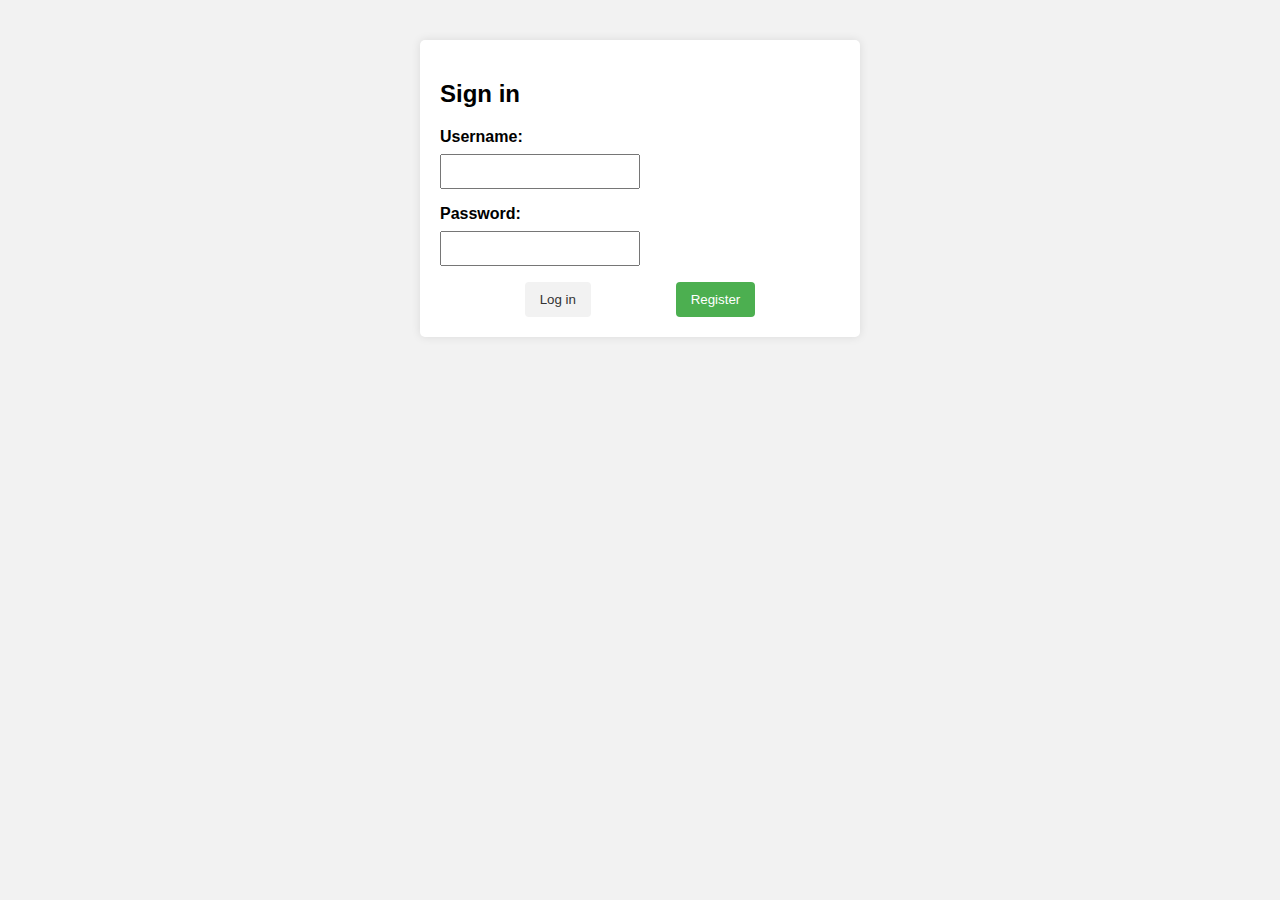
<file: index.html>
<!DOCTYPE html>
<html lang="en">
  <head>
    <meta charset="UTF-8" />
    <meta name="viewport" content="width=device-width, initial-scale=1.0" />
    <title>Log In</title>
    <link rel="stylesheet" href="./assets/style/user.css" />
    <script type="module" src="./assets/scripts/authentication.js" defer></script>
  </head>
  <body>
    <section class="container">
      <form id="signinform">
        <h2>Sign in</h2>
        <label for="username">Username:</label>
        <input
          type="text"
          class="inputbox"
          id="username"
          name="username"
          required
        />

        <label for="password">Password:</label>
        <input
          type="password"
          class="inputbox"
          id="password"
          name="password"
          required
        />
        <section class="buttons">
          <button id="logInBtn" type="submit">Log in</button>
          <button id="registerBtn" type="button">Register</button>
        </section>
      </form>
    </section>
  </body>
</html>
</file>
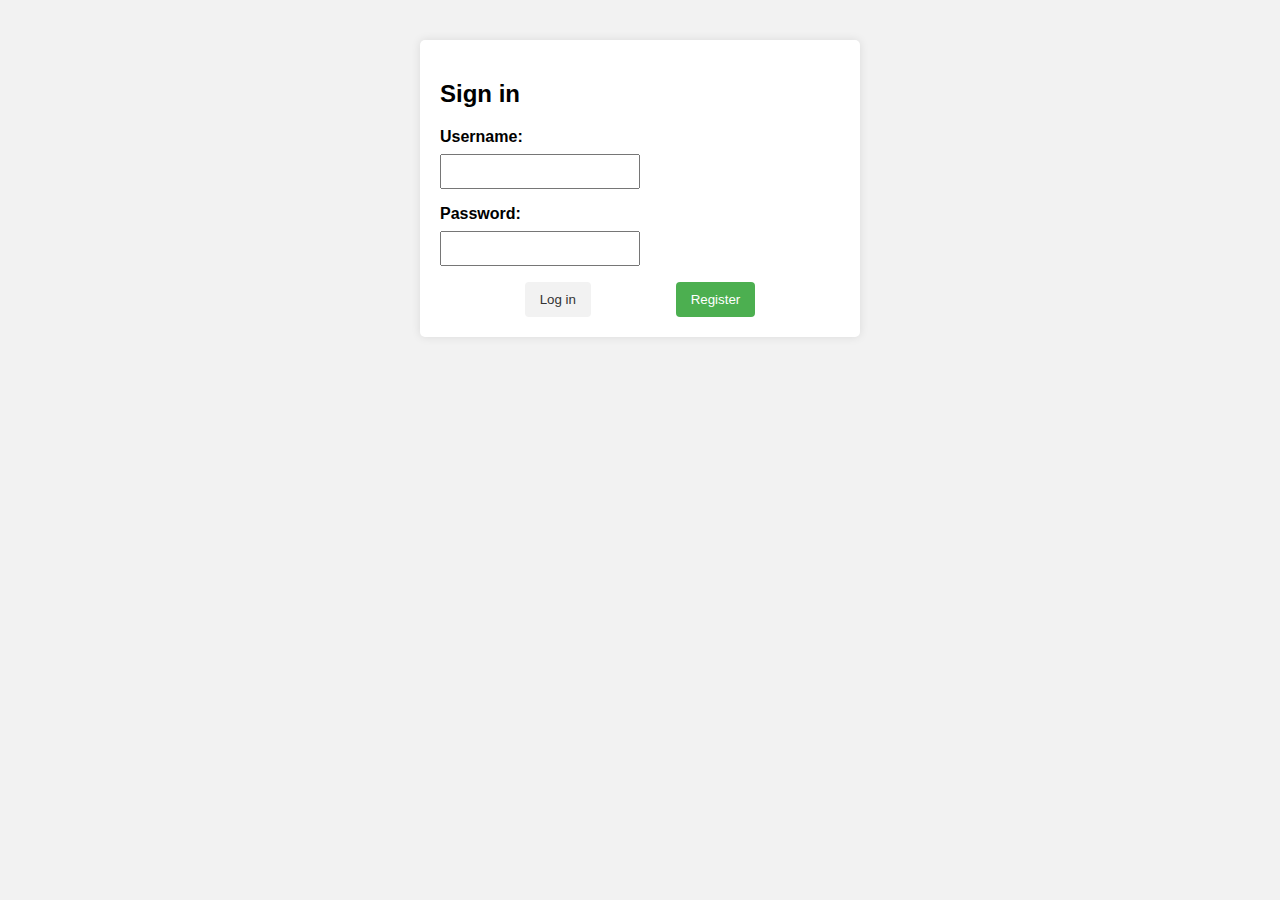
<file: orderHistory.html>
<!DOCTYPE html>
<html lang="en">
  <head>
    <meta charset="UTF-8" />
    <meta name="viewport" content="width=device-width, initial-scale=1.0" />
    <link rel="stylesheet" href="assets/style/header.css" />
    <link rel="stylesheet" href="assets/style/history.css" />
    <title>Past Orders</title>
  </head>
  <body>
    <header>
      <nav>
        <ul class="navigation">
          <li><a href="products.html">Shop</a></li>
          <li><a href="#">About</a></li>
          <li><a href="mailto:someone@mail.com">Contact Us</a></li>
        </ul>
        <section class="user-info navigation">
          <li><a href="cart.html">Cart</a></li>
          <span class="username">Username</span>
          <a href="#" id="logout">Logout</a>
        </section>
      </nav>
    </header>
    <main><section class="orders-container"></section></main>
    <footer></footer>
    <script type="module" src="assets/scripts/history.js"></script>
  </body>
</html>
</file>
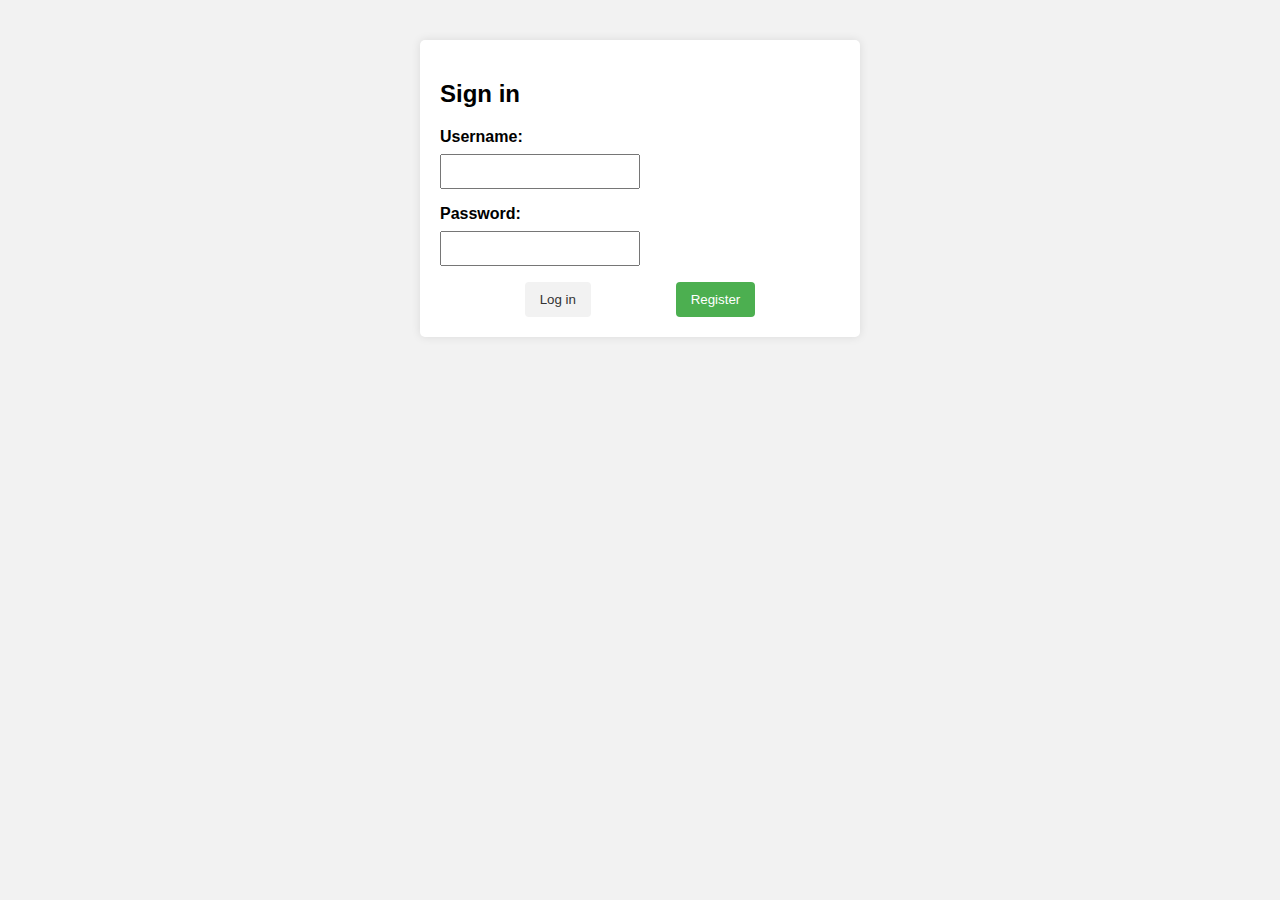
<file: products.html>
<!DOCTYPE html>
<html lang="en">
  <head>
    <meta charset="UTF-8" />
    <meta name="viewport" content="width=device-width, initial-scale=1.0" />
    <title>Products</title>
    <link rel="stylesheet" href="assets/style/header.css" />
    <link rel="stylesheet" href="./assets/style/products.css" />
  </head>
  <body>
    <header>
      <nav>
        <ul class="navigation">
          <li><a href="products.html">Shop</a></li>
          <li><a href="#">About</a></li>
          <li><a href="mailto:someone@mail.com">Contact Us</a></li>
        </ul>
        <section class="user-info navigation">
          <li><a href="cart.html">Cart</a></li>
          <span class="username">Username</span>
          <a href="#" id="logout">Logout</a>
        </section>
      </nav>
    </header>
    <main>
      <section id="product-details"></section>
      <section id="main-container"></section>
    </main>
    <button id="add" class="hidden">Add More</button>
    <footer></footer>
    <script src="./assets/scripts/products.js" type="module"></script>
  </body>
</html>
</file>
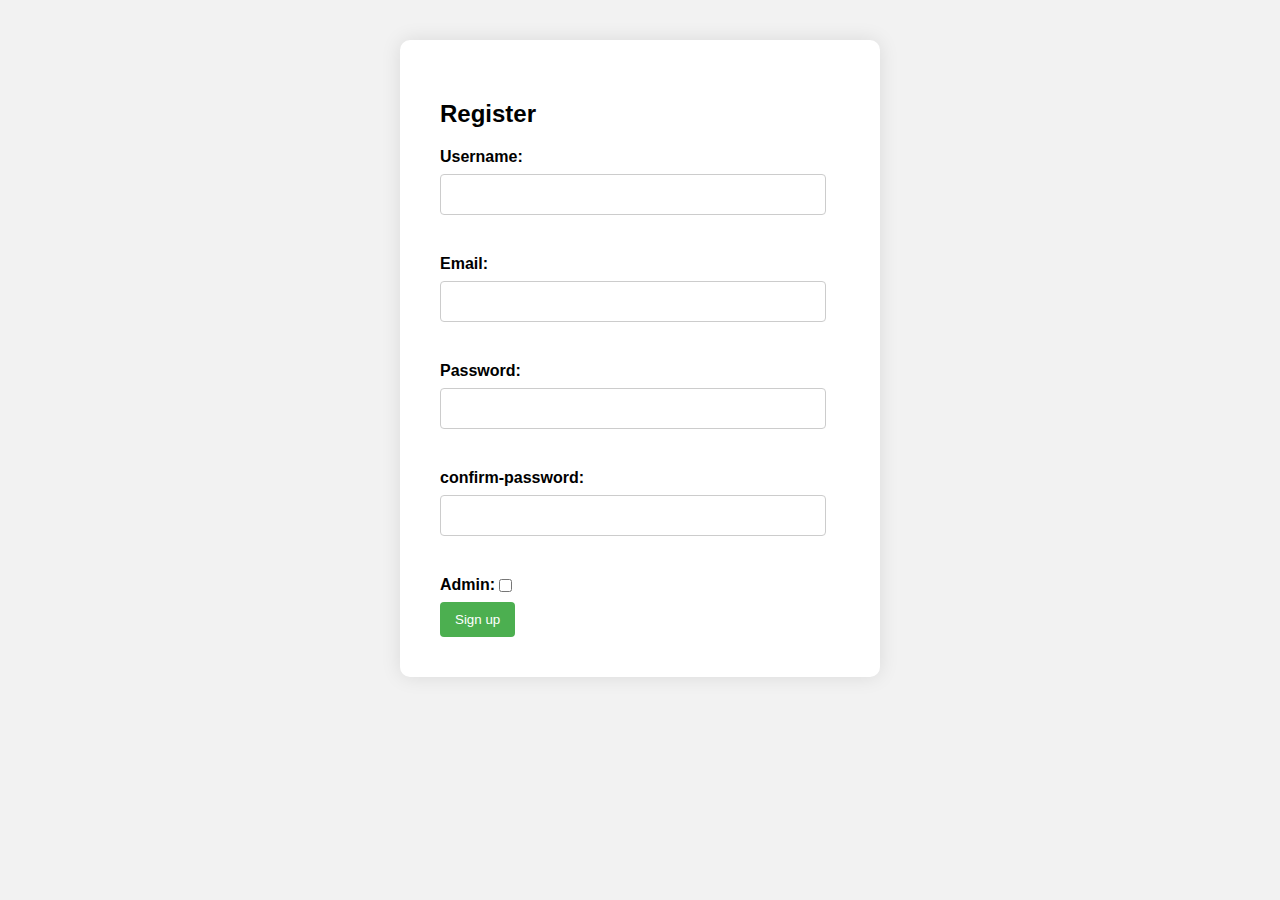
<file: register.html>
<!DOCTYPE html>
<html lang="en">
<head>
    <meta charset="UTF-8">
    <meta name="viewport" content="width=device-width, initial-scale=1.0">
    <title>register</title>
    <link rel="stylesheet" href="./assets/style/register.css">
    <script type="module" src="./assets/scripts/register.js" defer ></script>
</head>
<body>
    
    <section class ="container">
        <form id="userForm">
            <h2>Register</h2>
            <label for="username">Username:</label>
            <input type="text" class= "inputbox" id="username" name="username" required>
            <div class="error-message" id="usernameError"></div>   

    
            <label for="email">Email:</label>
            <input type="email" class= "inputbox" id="email" name="email" required>
            <div class="error-message" id="emailError"></div>

    
            <label for="password">Password:</label>
            <input type="password" class= "inputbox"id="password" name="password" required>
            <div class ="error-message" id="passwordError"></div>
    
            <label for="confirm-password">confirm-password:</label>
            <input type="password" class= "inputbox" id="confirm-password" name="confirm-password" required>
            <div class="error-message" id="confirm-passwordError"></div>

    <section class= "check">
        <label for="isAdmin">Admin:</label>
        <input type="checkbox" id="isAdmin" name="isAdmin">
    
        <span class="checkmark"></span>
    </section>
    
    
    
            <button type="submit">Sign up</button>
        </form>
        </section>
</body>
</html>
</file>
<file: assets/style/user.css>
body {
    font-family: Arial, sans-serif;
    background-color: #f2f2f2;
    margin: 40px;
}

#signinform {
    background-color: #ffffff;
    padding: 20px;
    border-radius: 5px;
    box-shadow: 0px 0px 10px rgba(0, 0, 0, 0.1);
    width: 400px;
    margin: 0 auto;
}


label {
    display: block;
    margin-bottom: 8px;
    font-weight: bold;

}

.inputbox {
    width: 50%;
    padding: 8px;
    margin-bottom: 16px;
    box-sizing: border-box;
}


#logInBtn {
    background-color: #f2f2f2;
    color: #333;
    padding: 10px 15px;
    border: none;
    border-radius: 4px;
    cursor: pointer;
    display: block;
    transition: 0.6s;
}

#registerBtn {
    background-color: #4caf50;
    color: #fff;
    padding: 10px 15px;
    border: none;
    border-radius: 4px;
    cursor: pointer;
    display: block;
    transition: 0.6s;
}

.check {
    display: flex;
    flex-direction: row;
    justify-content: flex-start;

}

#logInBtn:hover {
    background-color: rgb(69, 70, 160);
    color: #f2f2f2;

}

#registerBtn:hover {
    background-color: rgb(69, 70, 160);
    color: #f2f2f2;

}

.buttons {
    display: flex;
    justify-content: space-evenly;
}
</file>
<file: assets/style/header.css>
* {
    margin: 0;
    padding: 0;
}

/** header */
header {
    background-color: cadetblue;
    padding: 10px;
}

nav {
    display: flex;
    justify-content: space-between;
    align-items: center;
}

.navigation {
    list-style: none;
    display: flex;
}

.navigation li {
    margin-right: 20px;
}

.navigation a {
    text-decoration: none;
    color: #fff;
    transition: color 0.3s;
    /* Smooth color transition on hover */
}

.navigation a:hover {
    color: #ecf0f1;
}

.user-info {
    display: flex;
    align-items: center;
}

.username {
    margin-right: 10px;
    color: #fff;
}

#logout {
    text-decoration: none;
    color: #fff;
    border: 1px solid #fff;
    padding: 5px 10px;
    border-radius: 5px;
    transition: background-color 0.3s, color 0.3s;
    /* Smooth transition on hover */
}

#logout:hover {
    background-color: #f8dfdf;
    /* Change background color on hover */
    color: #333;
}
</file>
<file: assets/style/history.css>
.orders-container {
    margin: 1vh;
    display: flex;
    flex-direction: column;
    align-items: center;
}

.card {
    width: 400px;
    /* Set a fixed width for the card */
    height: 150px;
    /* Set a fixed height for the card */
    margin-bottom: 20px;
    border: 1px solid #ddd;
    border-radius: 8px;
    overflow: hidden;
    box-shadow: 0 0 10px rgba(0, 0, 0, 0.1);
    display: flex;
}

.card img {
    width: 150px;
    height: auto;
    border-right: 1px solid #ddd;
    object-fit: cover;
}

.card .details-container {
    padding: 10px;
    flex-grow: 1;
}



.card .details-container h4 {
    margin-bottom: 5px;
}
</file>
<file: assets/style/products.css>
#product-container {
  background-color: #ffffff;
  padding: 20px;
  border-radius: 5px;
  box-shadow: 0px 0px 10px rgba(0, 0, 0, 0.1);
  width: 300px;
  margin: 0 auto;
}
#products {
  margin: 50px auto;
  display: flex;
  gap: 50px;
  justify-content: center;
  align-items: center;
  flex-wrap: wrap;
  width: 90%;
}

.productCard {
  width: 150px;
  height: fit-content;
  box-shadow: 0px 0px 10px rgba(0, 0, 0, 0.1);
  background-color: white;
  padding: 20px 20px;
  border-radius: 6px;
  cursor: pointer;
}
.productCard img {
  max-width: 100%;
  height: 50%;
  max-height: 70px;
}
.back-to-products,
.edit-product {
  background-color: #1dbbe2;
}
.delete-product {
  background-color: #da180a;
}
.add-to-cart {
  background-color: #0ada26;
}

.back-to-products,
.edit-product,
.delete-product,
.add-to-cart {
  color: white;
  padding: 10px 20px;
  border: none;
  border-radius: 4px;
  cursor: pointer;
  margin: 10px auto;
  display: block;
  min-width: 90%;
}
.back-to-products:hover,
.edit-product:hover,
.delete-product:hover,
.add-to-cart:hover ,
#add:hover{
  opacity: 0.5;
}
#add {
  background-color: #0ada26;
  position: fixed;
  left: 10px;
  bottom: 20px;
  width: 100px;
}
#add {
  color: white;
  padding: 10px 20px;
  border: none;
  border-radius: 4px;
  cursor: pointer;
  margin: 10px auto;
}
#product-form {
  position: absolute;
  top: 100px;
  left: 450px;
  border: 1px solid gray;
  box-shadow: 5px 5px 5px 5px gray;
  display: flex;
  flex-direction: column;
  padding: 10px;
  background-color: antiquewhite;
  width: 500px;
}

#product-form label,
#product-form input,
#product-form textarea {
  padding: 10px;
  margin: 10px auto;
  font-size: 1rem;
  width: 90%;
}
#product-form label {
  margin: 10px;
}
.hidden {
  display: none;
}

/* product details */
#product-details {
  max-width: 80%;
  margin: 10px auto;
  display: flex;
  flex-direction: row;
  justify-content: space-around;
  align-items: center;
  font-size: 1rem;
}
#product-details img{
  max-width: 90%;
  margin: 10px;
}
</file>
<file: assets/style/register.css>
body {
    font-family: Arial, sans-serif;
    background-color: #f2f2f2;
    margin: 40px;
  }

  .container {
    background-color: #ffffff;
    padding: 40px;
    border-radius: 10px;
    box-shadow: 0px 0px 20px rgba(0, 0, 0, 0.1);
    width: 400px;
    margin: 0 auto;
  }


.userform {
    background-color: #fff;
    padding: 20px;
    border-radius: 8px;
    box-shadow: 0 0 10px rgba(0, 0, 0, 0.1);
    
}

label {
    display: block;
    margin-bottom: 8px;
    font-weight: bold;
    
}

#username, #email, #password, #confirm-password
{
    width: 90%;
    padding: 12px;
    border: 1px solid #ccc;
    border-radius: 4px;
    margin-bottom: 20px;
    transition: border 0.3s ease;
}

/* #checkmark {
    position: absolute;
    top: 0;
    left: 0;
    height: 25px;
    width: 25px;
    background-color: #eee;
  } */

button {
    background-color: #4caf50;
    color: #fff;
    padding: 10px 15px;
    border: none;
    border-radius: 4px;
    cursor: pointer;
    display: block;
}

.check {
    display: flex;
    flex-direction: row;
    justify-content: flex-start;
}

#isAdmin {
    margin-bottom: 10px;
}

button:hover {
    background-color: rgb(69, 70, 160);

}

input.error {
    border: 2px solid red;
    background-color: #fdd;
}

.error-message {
    color: red;
    font-size: 14px;
    margin-bottom: 20px;
    transition: color 0.3s ease;
}
</file>
